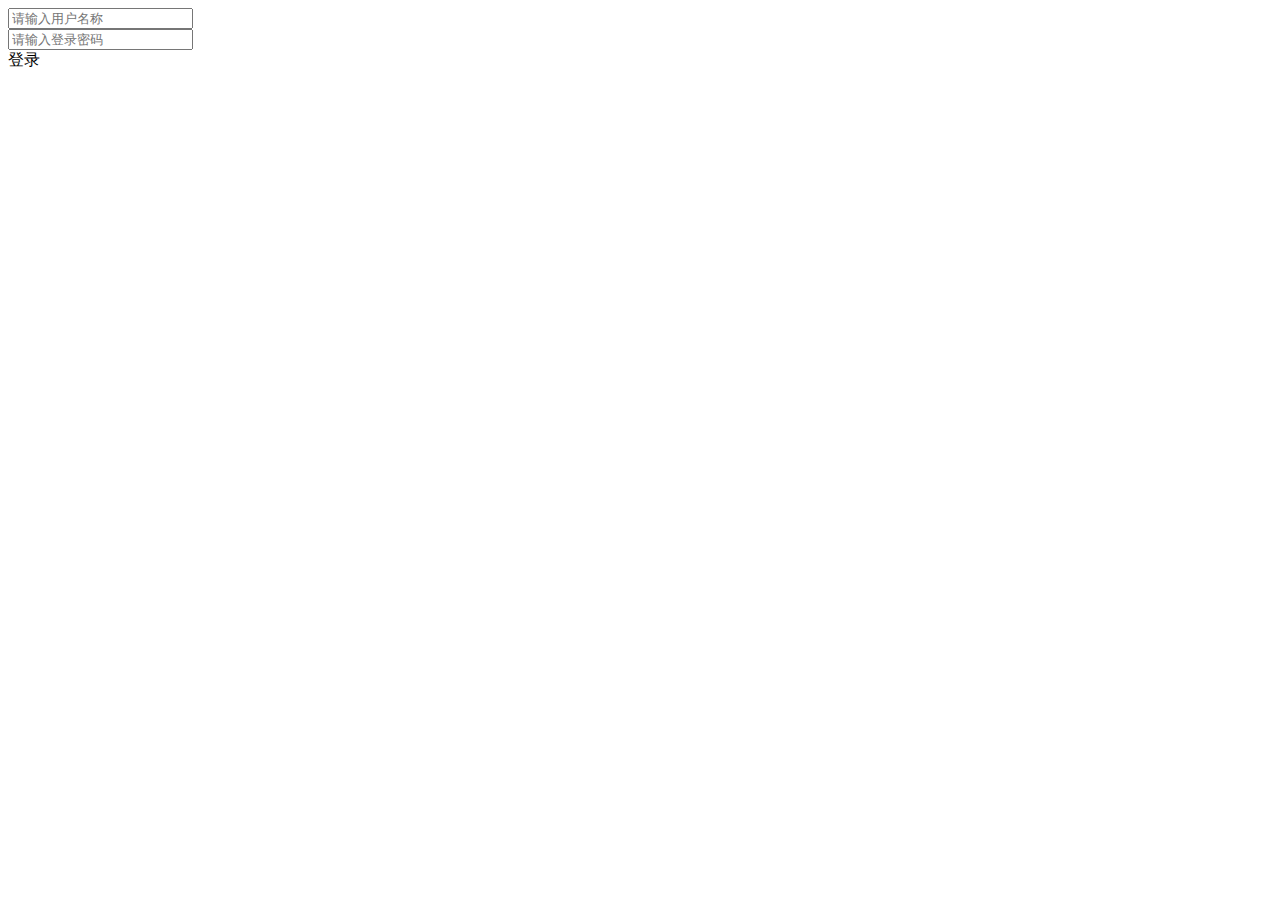
<file: src/main/webapp/login.html>
<!DOCTYPE html>
<html lang="en">
<head>
    <meta charset="UTF-8">
    <meta name="viewport" content="width=device-width, initial-scale=1.0">
    <meta http-equiv="X-UA-Compatible" content="ie=edge">
    <meta name="renderer" content="webkit">
    <title>登录</title>
</head>
<body class="login" id="login_body_flag" >
    <div>
      <a class="hiddenanchor" id="signup"></a>
      <a class="hiddenanchor" id="signin"></a>
      <div class="login_wrapper">
        <div class="animate form login_form">
          <section class="login_content">
            <form>
              <div>
                <input type="text" class="form-control user_name" placeholder="请输入用户名称" />
              </div>
              <div>
                <input type="password" class="form-control password" placeholder="请输入登录密码" />
              </div>
              <div>
                <div class="btn btn-default submit">登录</div>
                <div class="tips" style="margin-top:10px; display:none;">用户名不能为空</div>
              </div>
            </form>
          </section>
        </div>
      </div>
    </div>
  </body>
  <script type="text/javascript" src="./js/jquery.min.js"></script>
  <script type="text/javascript" src="./js/login.js"></script>
</html>
</file>
